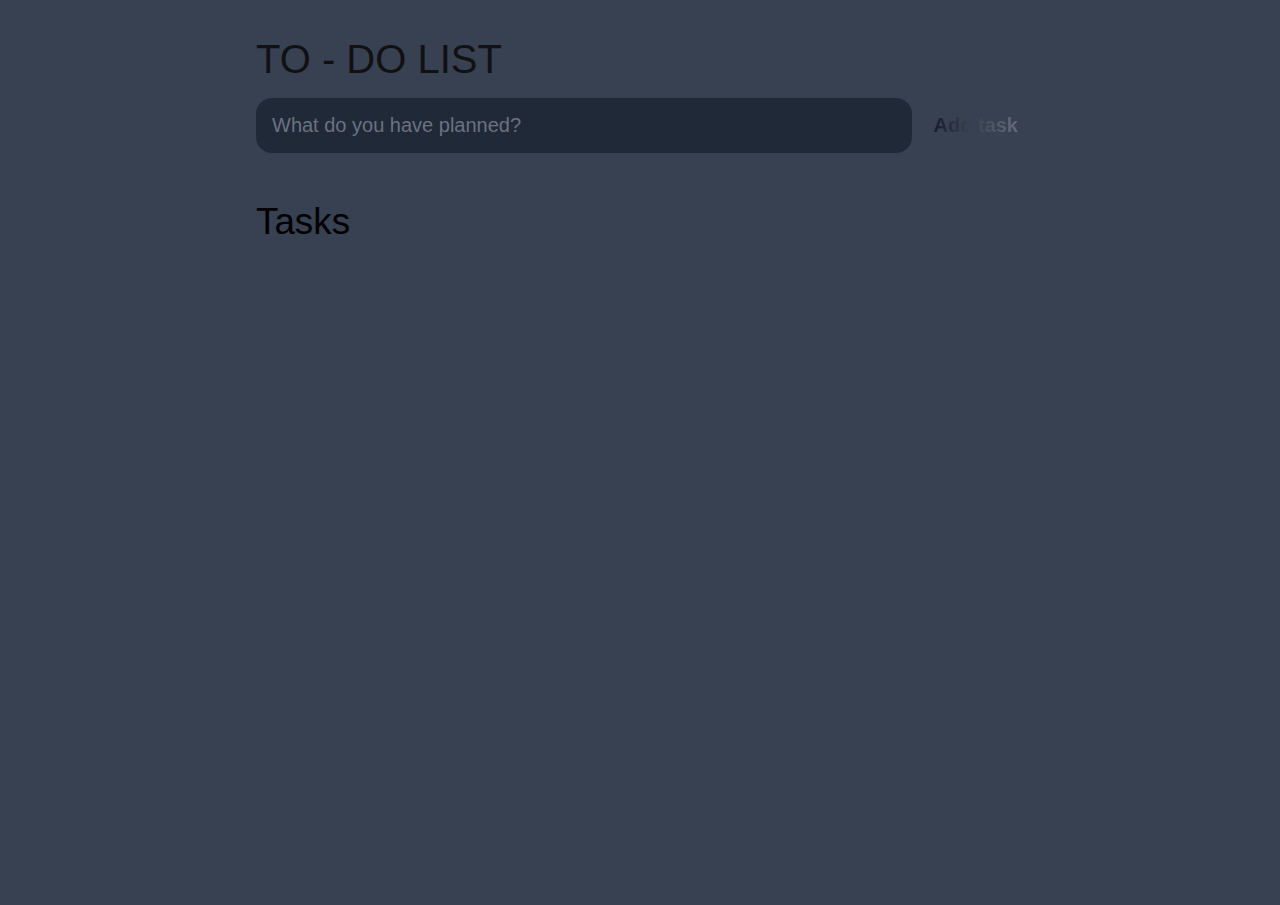
<file: TODOList/index.html>
<!DOCTYPE html>
<html lang="en">
  <head>
    <meta charset="UTF-8" />
    <meta http-equiv="X-UA-Compatible" content="IE=edge" />
    <meta name="viewport" content="width=device-width, initial-scale=1.0" />
    <title>TO DO LIST</title>

    <link rel="stylesheet" href="style.css" />
  </head>
  <body>
    <header>
      <h1>TO - DO LIST</h1>
      <form id="new-task-form">
        <input
          type="text"
          name="new-task-input"
          id="new-task-input"
          placeholder="What do you have planned?"
        />
        <input type="submit" id="new-task-submit" value="Add task" />
      </form>
    </header>
    <main>
      <section class="task-list">
        <h2>Tasks</h2>

        <div id="tasks">
          <!-- <div class="task">
            <div class="content">
              <input type="text" class="text" value="A new task" readonly />
            </div>
            <div class="actions">
              <button class="edit">Edit</button>
              <button class="delete">Delete</button>
            </div>
          </div> -->
        </div>
      </section>
    </main>

    <script src="main.js"></script>
  </body>
</html>
</file>
<file: TODOList/style.css>
:root {
    --dark: #374151;
    --darker: #1f2937;
    --darkest: #111827;
    --grey: #6b7280;
    --pink: #ec4899;
    --purple: #8b5cf6;
    --light: #eee;
  }
  
  * {
    margin: 0;
    box-sizing: border-box;
    font-family: 'Fira sans', sans-serif;
  }
  
  body {
    display: flex;
    flex-direction: column;
    min-height: 100vh;
    color: #fff;
    background-color: var(--dark);
  
    background-image: url(https://th.bing.com/th/id/OIP.ao3Otqo4iWNxdncrvzc5PQHaIs?pid=ImgDet&rs=1);
    background-size: cover;
    background-repeat: no-repeat;
    display: flex;
    justify-content: center;
    align-items: center;
    flex-direction: column;
    margin-top: 5px;
  }
  
  header {
    padding: 2rem 1rem;
    max-width: 800px;
   justify-content: center;
    width: 100%;
    margin: 0 auto;
  }
  
  header h1 {
    font-size: 2.5rem;
    font-weight: 300;
    /* color: var(--grey); */
    color: rgba(12, 10, 10, 0.895);
    margin-bottom: 1rem;
    align-items: center;
    font-family: 'Fira Sans', sans-serif;
    font-family: 'Fira Sans', sans-serif;
    font-style: bold;
    
    
  }
  
  #new-task-form {
    display: flex;
  }
  
  input,
  button {
    appearance: none;
    border: none;
    outline: none;
    background: none;
  }
  
  #new-task-input {
    flex: 1 1 0%;
    background-color: var(--darker);
    padding: 1rem;
    border-radius: 1rem;
    margin-right: 1rem;
    color: var(--light);
    font-size: 1.25rem;
  }
  
  #new-task-input::placeholder {
    color: var(--grey);
  }
  
  #new-task-submit {
    color: var(--grey);
    font-size: 1.25rem;
    font-weight: 700;
    background-image: linear-gradient(to right, var(--darkest), var(--grey));
    -webkit-background-clip: text;
    -webkit-text-fill-color: transparent;
    cursor: pointer;
    transition: 0.4s;
  }
  
  #new-task-submit:hover {
    opacity: 0.8;
  }
  
  #new-task-submit:active {
    opacity: 0.6;
  }
  
  main {
    flex: 1 1 0%;
    max-width: 800px;
    width: 100%;
    margin: 0 auto;
  }
  
  .task-list {
    padding: 1rem;
  }
  
  .task-list h2 {
    font-size: 2.3rem;
    font-weight: 300;
    color: black;
    margin-bottom: 1rem;
    
    font-family: 'Fira Sans', sans-serif;
    font-style: bold;
  }
  
  #tasks .task {
    display: flex;
    justify-content: space-between;
    background-color: var(--darkest);
    padding: 1rem;
    border-radius: 1rem;
    margin-bottom: 1rem;
  }
  
  .task .content {
    flex: 1 1 0%;
  }
  
  .task .content .text {
    color: var(--light);
    font-size: 1.125rem;
    width: 100%;
    display: block;
    transition: 0.4s;
  }
  
  .task .content .text:not(:read-only) {
    color: var(--pink);
  }
  
  .task .actions {
    display: flex;
    margin: 0 -0.5rem;
  }
  
  .task .actions button {
    cursor: pointer;
    margin: 0 0.5rem;
    font-size: 1.125rem;
    font-weight: 700;
    text-transform: uppercase;
    transition: 0.4s;
  }
  
  .task .actions button:hover {
    opacity: 0.8;
  }
  
  .task .actions button:active {
    opacity: 0.6;
  }
  
  .task .actions .edit {
    background-image: linear-gradient(to right, var(--pink), var(--purple));
    -webkit-background-clip: text;
    -webkit-text-fill-color: transparent;
  }
  
  .task .actions .delete {
    color: crimson;
  }
</file>
